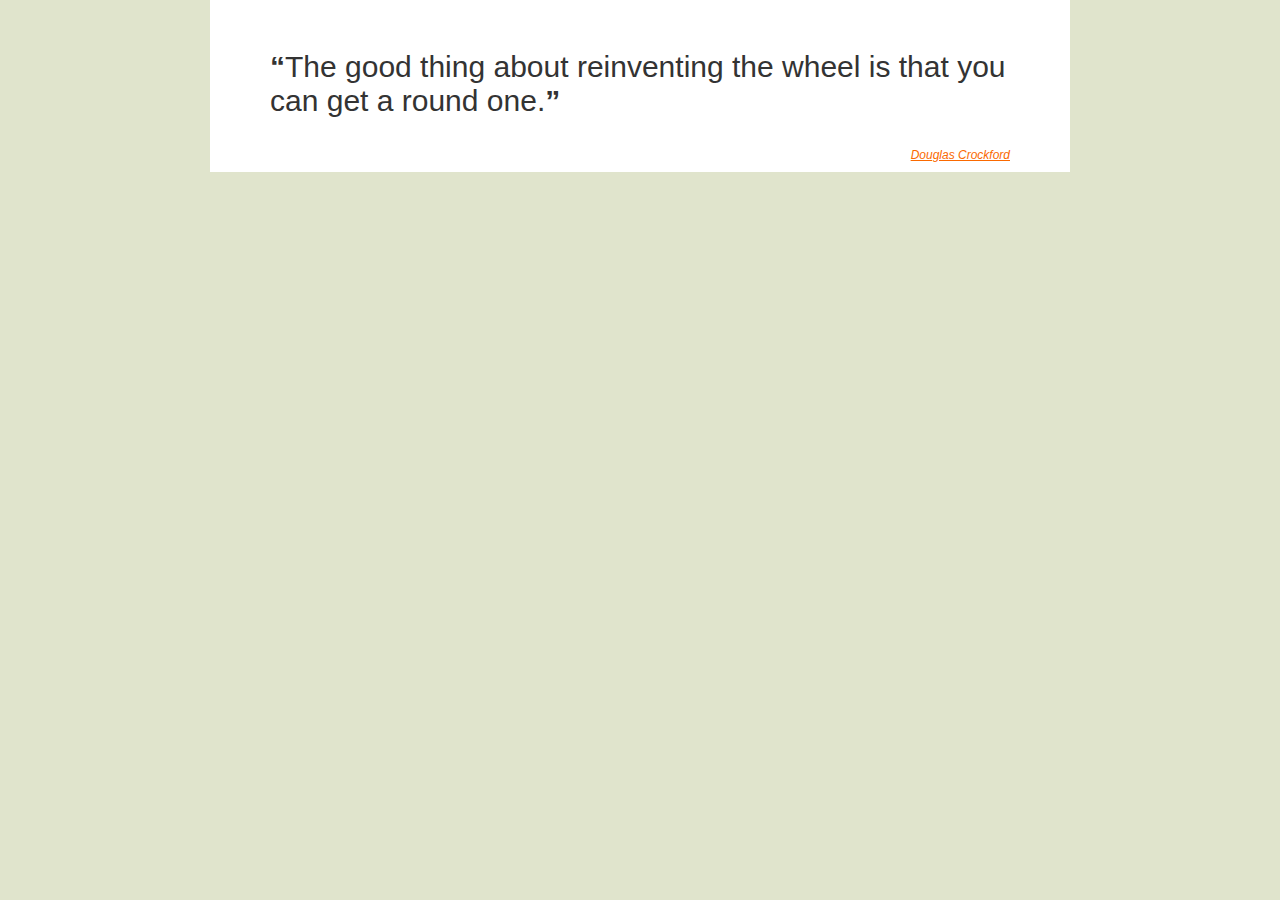
<file: doc/crockford.html>
<!DOCTYPE html PUBLIC "-//W3C//DTD XHTML 1.0 Strict//EN"
	"http://www.w3.org/TR/xhtml1/DTD/xhtml1-strict.dtd">
<html xmlns="http://www.w3.org/1999/xhtml" xml:lang="en" lang="en">
<head>
	<meta http-equiv="Content-type" content="text/html; charset=utf-8" />
	<title>jQuery SuperBox! AJAX demo</title>
	<link rel="stylesheet" href="styles/demo.css" type="text/css" media="all" />
</head>
<body>
  <div id="container">
    <blockquote cite="http://scripting.wordpress.com/2006/12/20/scripting-news-for-12202006/#comment-26383"><p>The good thing about reinventing the wheel is that you can get a round one.</p></blockquote>
    <p><cite><a href="http://en.wikipedia.org/wiki/Douglas_Crockford">Douglas Crockford</a></cite></p>
  </div>
</body>
</html>
</file>
<file: doc/styles/demo.css>
body{padding:0;margin:0;font:12px Arial, Helvetica, sans-serif;color:#333;background:#e0e4cc;}
a{color:#fa6900;}
#container{position:relative;overflow:hidden;width:820px;margin:0 auto;padding:0 20px 10px;background:#fff;}
h1{float:left;margin:20px 0 10px;padding:0;line-height:30px;font-size:24px;}
h1 span{color:#69d2e7;}
h2{clear:both;margin:0 0 14px;padding:40px 5px 5px;line-height:18px;font-family:Georgia, Helvetica, sans-serif;font-style:italic;font-size:18px;border-bottom:3px solid #fa6900;zoom:1;}
h3{clear:left;font-size:16px;}
pre{overflow:auto;margin:10px 0;padding:5px;background:#a7dbd8;}
code{background:#a7dbd8;}
pre code{font:12px monospace;}
ul{list-style-type:square;}
img{vertical-align:bottom;border:0;}
blockquote{margin:50px 40px 0;font-size:30px;quotes:"\201C" "\201D";}
blockquote p:before{content:open-quote;font-weight:bold;}
blockquote p:after{content:close-quote;font-weight:bold;}
cite{float:right;margin-right:40px;display:inline;}
.translations{float:right;margin-right:20px;top:0;margin:0;padding:0;display:inline;}
.translations dt{margin:0;padding:0;text-indent:-9999px;}
.translations dd{margin:0;padding:0;height:19px;}
.translations dd a{float:right;padding-right:20px;line-height:19px;text-align:right;background:url(flags.png) no-repeat 100% 0;}
.translations dd strong a{text-decoration:none;}
.translations dd.en a{background-position:100% -19px;}
.translated-by p{position:absolute;top:58px;right:35px;width:150px;margin:0;padding:10px;text-align:justify;background:#fff;border:1px solid #fa6900;}
#page-footer{margin-top:80px;padding-top:10px;text-align:center;border-top:1px solid #fa6900;}

/* SuperBox! custom theme */
#superbox-overlay{background:#e0e4cc;}
#superbox-container .loading{width:32px;height:32px;margin:0 auto;text-indent:-9999px;background:url(loader.gif) no-repeat 0 0;}
#superbox .close a{float:right;padding:0 5px;line-height:20px;background:#333;cursor:pointer;}
#superbox .close a span{color:#fff;}
#superbox .nextprev a{float:left;margin-right:5px;padding:0 5px;line-height:20px;background:#333;cursor:pointer;color:#fff;}
#superbox .nextprev .disabled{background:#ccc;cursor:default;}
</file>
